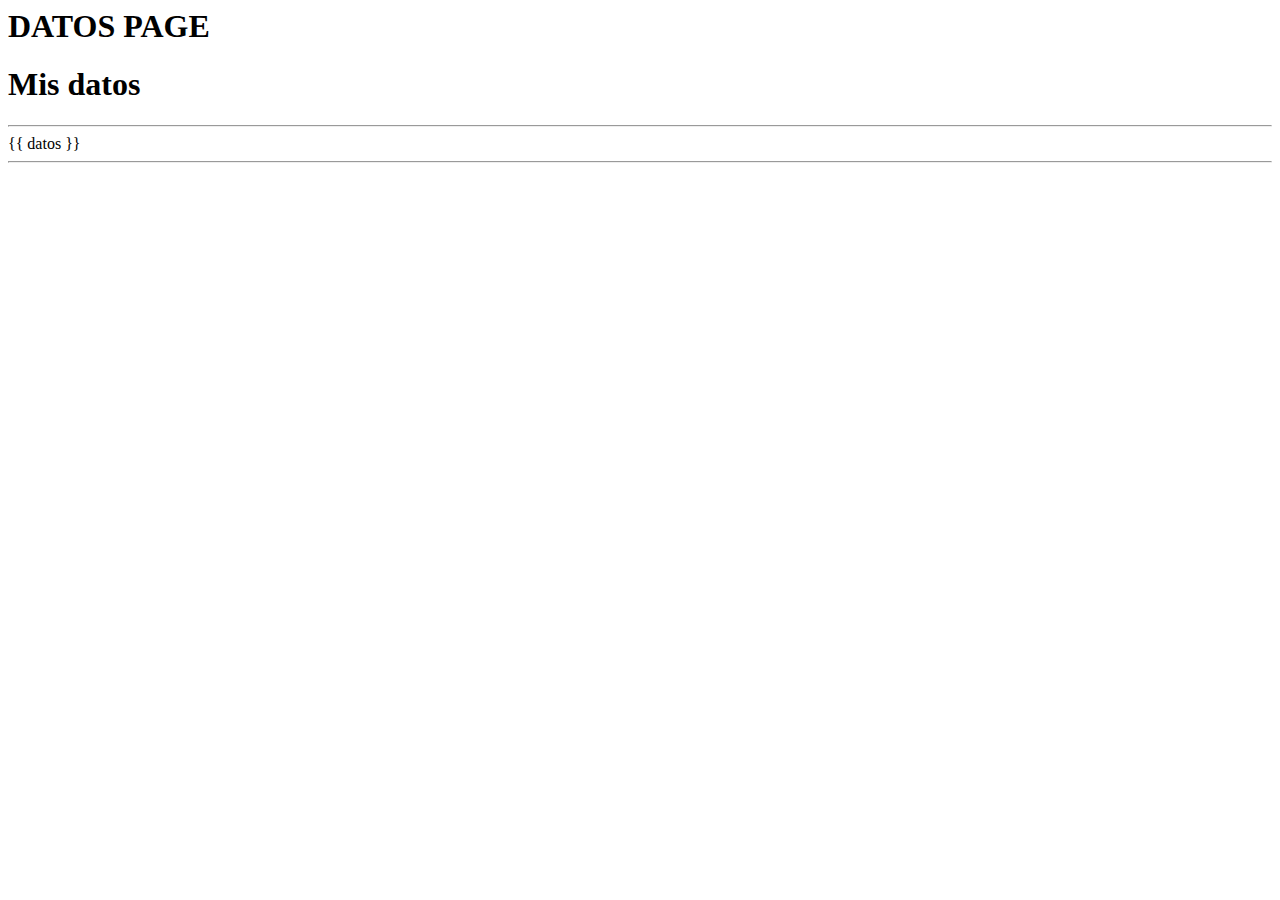
<file: lm_stats_site/templates/datos.html>
<html>
<head>
<title>Datos</title>
</head>
<body>
	<h1 id="my_h1">DATOS PAGE</h1>
	<div class="container">
		<h1>Mis datos</h1>
		<hr />
		
		<div class="art">
			{{ datos }}
			
		</div>
		<hr />

	</div>
</body>
</html>
</file>
